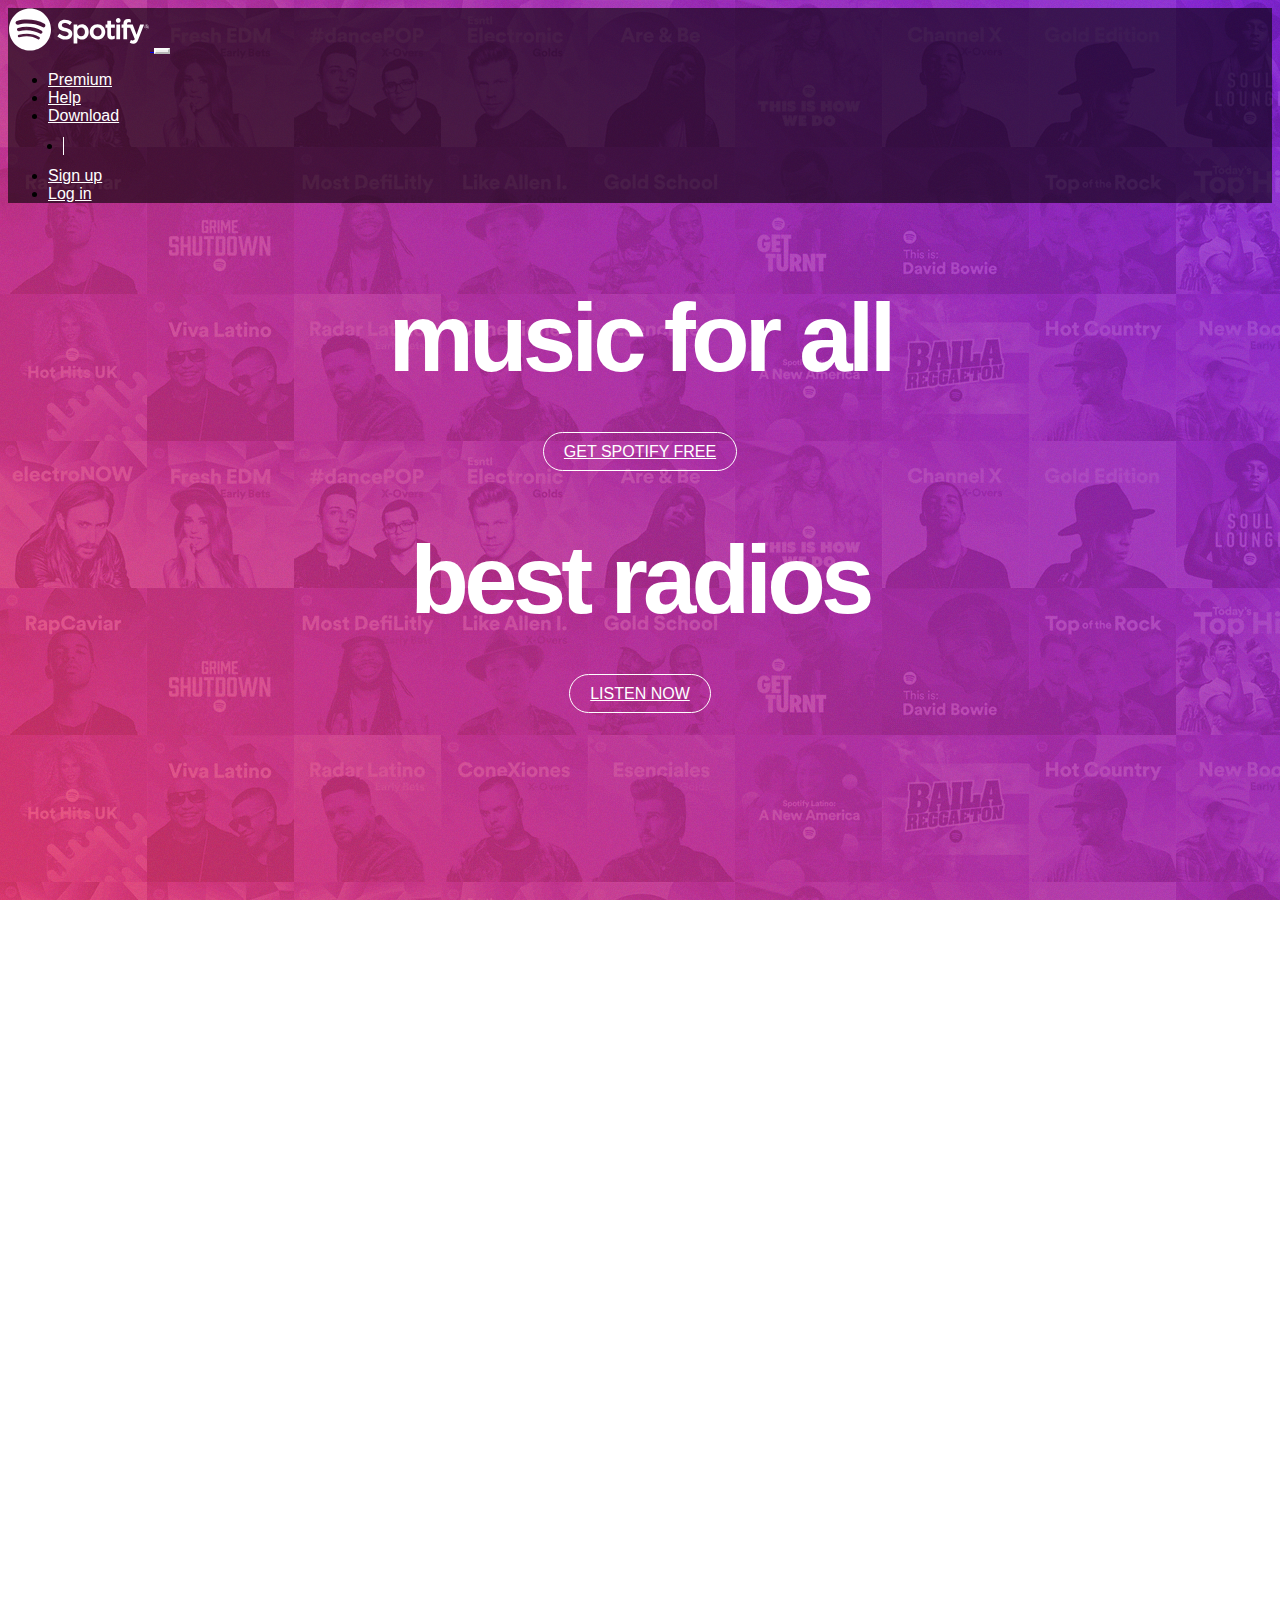
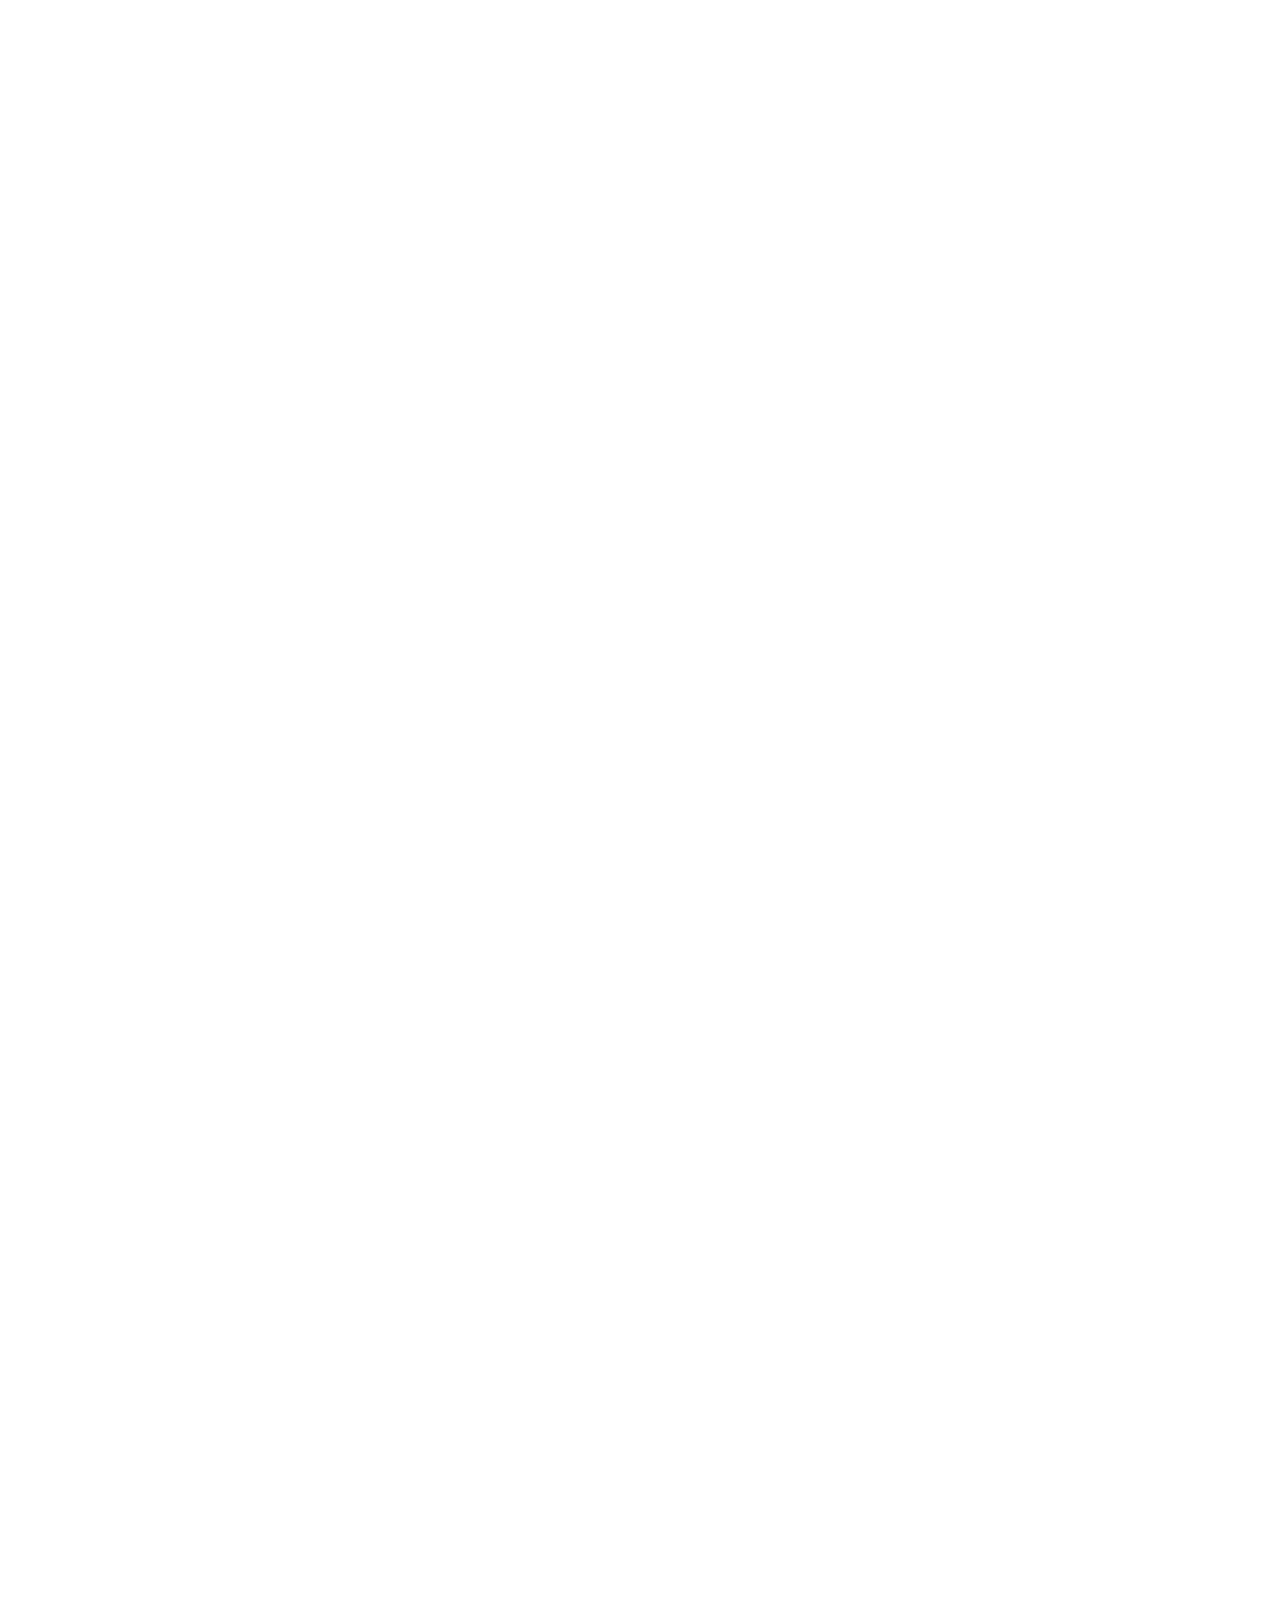
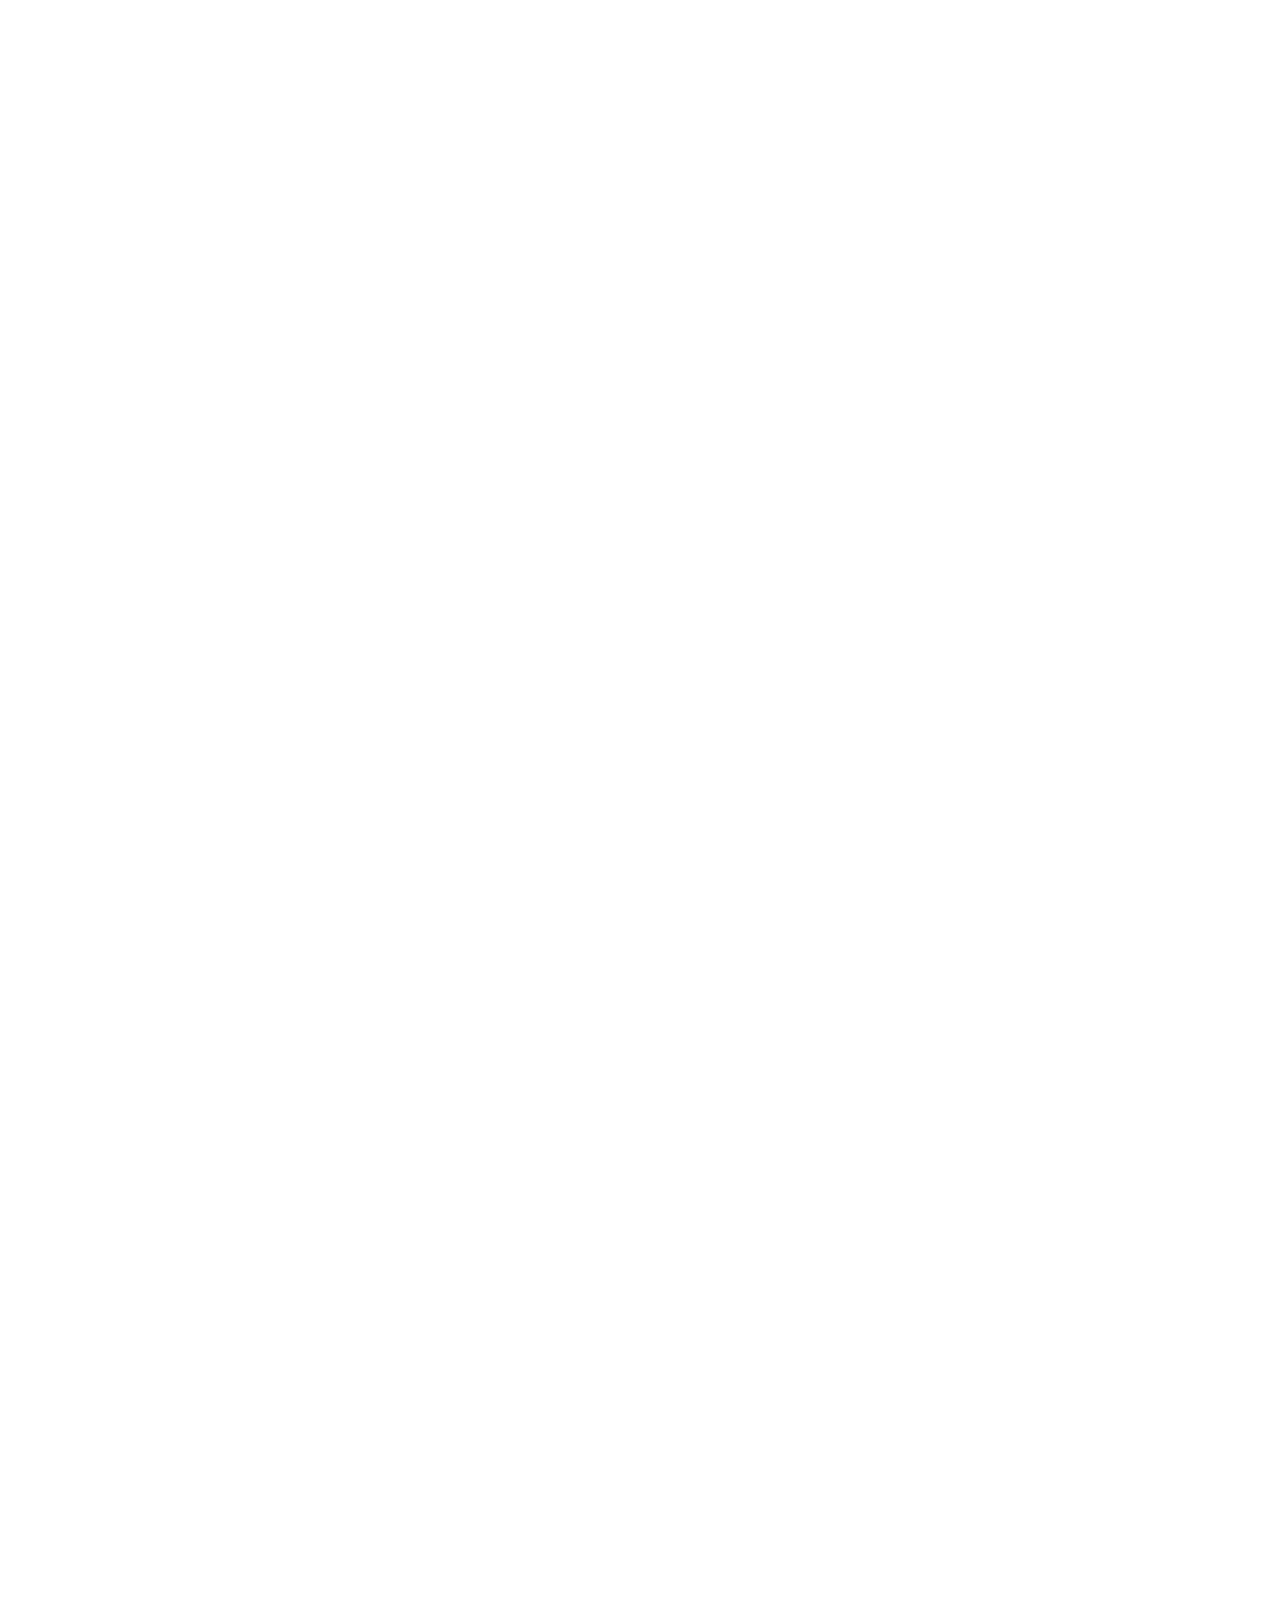
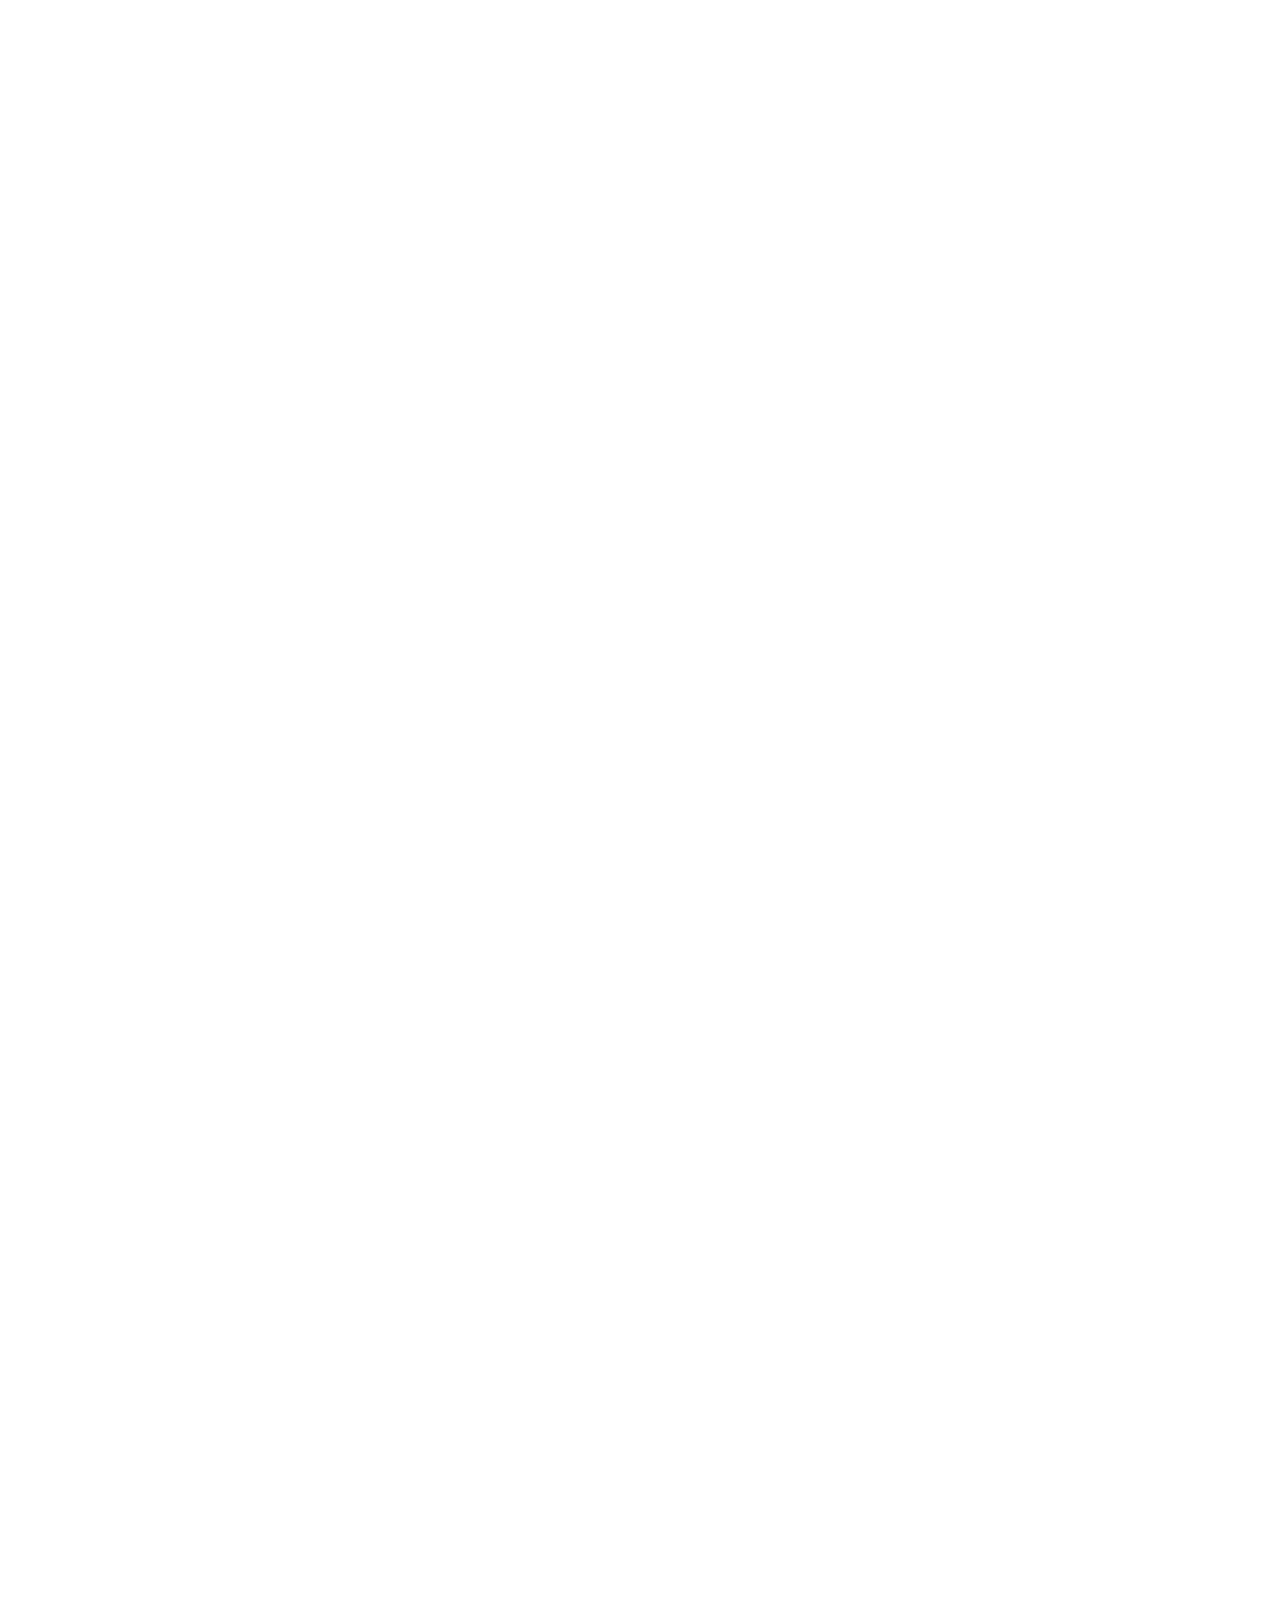
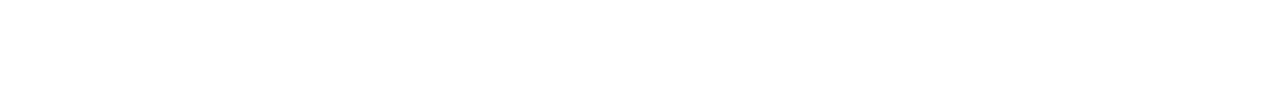
<file: index.html>
<!doctype html>
<html lang="pt-br">
  <head>

    <title>SPOTIFY - music for all</title>
    <link rel="icon" href="images/favicon.png">

    <!-- Required meta tags -->
    <meta charset="utf-8">
    <meta name="viewport" content="width=device-width, initial-scale=1, shrink-to-fit=no">

    <!-- Bootstrap CSS -->
    <link rel="stylesheet" href="https://cdn.jsdelivr.net/npm/bootstrap@4.5.3/dist/css/bootstrap.min.css" integrity="sha384-TX8t27EcRE3e/ihU7zmQxVncDAy5uIKz4rEkgIXeMed4M0jlfIDPvg6uqKI2xXr2" crossorigin="anonymous">

    <!-- Font Awesome -->
    <link rel="stylesheet" href="https://use.fontawesome.com/releases/v5.15.1/css/all.css" integrity="sha384-vp86vTRFVJgpjF9jiIGPEEqYqlDwgyBgEF109VFjmqGmIY/Y4HV4d3Gp2irVfcrp" crossorigin="anonymous">

    <!-- CSS -->
    <link rel="stylesheet" type="text/css" href="css/style.css">

    <!-- HTML%Shiv -->
    <!--[if lt IE 9]>
      <script src="bower_components/html5shiv/dist/html5shiv.js"></script>
    <![endif]-->

  </head>

  <body>

    <header><!-- Start header -->
      
      <nav class="navbar navbar-expand-md navbar-light fixed-top navbar-clear"><!-- Start navbar -->

        <div class="container"><!-- Start container -->

          <a href="index.html" class="navbar-brand">
            <img src="images/spotify.svg" width="142">
          </a>

          <button class="navbar-toggler" data-toggle="collapse" data-target="#main-nav">
            <i class="fas fa-bars text-white"></i>
          </button>

          <div class="collapse navbar-collapse" id="main-nav">

            <ul class="navbar-nav ml-auto">

              <li class="nav-item">
                <a class="nav-link top-navbar-color" href="premium.html">Premium</a>
              </li>

              <li class="nav-item">
                <a class="nav-link" href="">Help</a>
              </li>

              <li class="nav-item">
                <a class="nav-link" href="">Download</a>
              </li>

              <li class="nav-item divider"></li>

              <li class="nav-item">
                <a class="nav-link" href="">Sign up</a>
              </li>

              <li class="nav-item">
                <a class="nav-link" href="">Log in</a>
              </li>

            </ul>

          </div>

        </div><!-- End container -->

      </nav><!-- End navbar -->

    </header><!-- End header -->

    <section id="home" class="d-flex"><!-- Start home -->

      <div class="container align-self-center"><!-- container -->

        <div class="row"><!-- row -->

          <div class="col-md-12 cover">

            <div id="carousel-spotify" class="carousel slide" data-ride="carousel">

              <div class="carousel-inner"><!-- inner -->

                <div class="carousel-item active">

                  <h1>music for all</h1>

                  <a href="" class="btn btn-custom btn-white">
                    GET SPOTIFY FREE
                  </a> 

                </div>

                <div class="carousel-item">

                  <h1>best radios</h1>

                  <a href="" class="btn btn-custom btn-white">
                    <i class="fas fa-music pr-2"></i>LISTEN NOW
                  </a> 

                </div>

              </div><!--/ inner /-->

              <!-- controls -->
              <a href="#carousel-spotify" class="carousel-control-prev" data-slide="prev">
                <i class="fas fa-angle-left fa-3x"></i>
              </a>

              <a href="#carousel-spotify" class="carousel-control-next" data-slide="next">
                <i class="fas fa-angle-right fa-3x"></i>
              </a>
               
            </div>

          </div>

        </div><!-- /row -->

      </div><!-- /container -->
      
    </section><!-- End home -->

    <section id="services" class="box"><!-- Start services -->
      
      <div class="container"><!-- Start container -->
        
        <div class="row"><!-- Start row -->

          <div class="col-md-6">
            
            <div class="row albums">

              <div class="col-md-6 d-none d-md-block">
                <img src="images/img1.jpg" class="img-fluid">  
              </div>

              <div class="col-md-6 d-none d-md-block">
                <img src="images/img2.jpg" class="img-fluid">
              </div>

            </div>

            <div class="row albums">
              
              <div class="col-md-6 d-none d-md-block">
                <img src="images/img3.jpg" class="img-fluid">  
              </div>

              <div class="col-md-6 d-none d-md-block">
                <img src="images/img4.jpg" class="img-fluid">
              </div>

            </div>

          </div>

          <div class="col-md-6">

            <h2>what does Spotify have?</h2>

            <h3>music</h3>
            <p>Spotify has millions of songs. listen to your favorite sounds, discover new music and gather your favorites in one place.</p>

            <h3>Playlists</h3>
            <p>on Spotify you find a playlist for each moment. all made by fanatics and music experts.</p>
              
            <h3>new releases</h3>
            <p>listen to the new singles and album releases of the week and see what's up in the top-50.</p>
            
          </div>
          
        </div><!-- End row -->
      
      </div><!-- End container -->

    </section><!-- End services -->

    <section id="resources" class="box"><!-- Start resources -->
      
      <div class="container"><!-- Start container -->
        
        <div class="row"><!-- Start row -->

          <div class="col-md-4">

            <h2>easy</h2>

            <h3>search</h3>
            <p>already know what you want to hear? just search and press play.</p>

            <h3>to browse</h3>
            <p>see the new releases, what's pumping on the charts and the best playlists for your moment.</p>

            <h3>to discover</h3>
            <p>enjoy new music every Monday with a personalized playlist for you. or relax and enjoy one of the radios.</p>

          </div>

          <div class="col-md-8 d-none d-md-block">

            <div class="row rotation">
              
              <div class="col-md-6">
                <img src="images/iphone1.png" class="img-fluid">
              </div>

              <div class="col-md-6">
                <img src="images/iphone1.png" class="img-fluid">
              </div>
            
            </div>
            
          </div>
          
        </div><!-- End row -->
      
      </div><!-- End container -->

    </section><!-- End resources -->

    <footer id="footer"><!-- Start footer -->
      
      <div class="container"><!-- Start container -->

        <div class="row"><!-- Start row -->

          <div class="col-md-2 media-query-logo">
            <img src="images/spotify.svg" width="142">
          </div>
          
          <div class="col-md-2 media-query-column">

            <h4>company</h4>

            <ul class="navbar-nav">

              <li>
                <a href="">about</a>
              </li>

              <li>
                <a href="">jobs</a>
              </li>

              <li>
                <a href="">for the record</a>
              </li>

            </ul>

          </div>

          <div class="col-md-2 media-query-column">

            <h4>communities</h4>

            <ul class="navbar-nav">

              <li>
                <a href="">for artists</a>
              </li>

              <li>
                <a href="">developers</a>
              </li>

              <li>
                <a href="">advertising</a>
              </li>

              <li>
                <a href="">investors</a>
              </li>

              <li>
                <a href="">vendors</a>
              </li>

            </ul>
            
          </div>

          <div class="col-md-2 media-query-column">
            
            <h4>useful links</h4>

            <ul class="navbar-nav">

              <li>
                <a href="">help</a>
              </li>

              <li>
                <a href="">web player</a>
              </li>

              <li>
                <a href="">free mobile app</a>
              </li>

              <li>
                <a href="">2020 wrapped</a>
              </li>

            </ul>
            
          </div>
          
          <div class="col-md-4 social-media">
            
            <ul class="social-media-list">
            
              <li>
                <a href="#">
                  <img src="images/facebook.png">
                </a>
              </li>

              <li>
                <a href="#">
                  <img src="images/twitter.png">
                </a>
              </li>

              <li>
                <a href="#">
                  <img src="images/instagram.png">
                </a>
              </li>

            </ul>

          </div>
          
        </div><!-- End row -->
        
      </div><!-- End container -->

    </footer><!-- End footer -->

    <!-- Optional JavaScript -->
    <!-- jQuery first, then Popper.js, then Bootstrap JS -->
    <script src="https://code.jquery.com/jquery-3.5.1.slim.min.js" integrity="sha384-DfXdz2htPH0lsSSs5nCTpuj/zy4C+OGpamoFVy38MVBnE+IbbVYUew+OrCXaRkfj" crossorigin="anonymous"></script>
    <script src="https://cdn.jsdelivr.net/npm/popper.js@1.16.1/dist/umd/popper.min.js" integrity="sha384-9/reFTGAW83EW2RDu2S0VKaIzap3H66lZH81PoYlFhbGU+6BZp6G7niu735Sk7lN" crossorigin="anonymous"></script>
    <script src="https://cdn.jsdelivr.net/npm/bootstrap@4.5.3/dist/js/bootstrap.min.js" integrity="sha384-w1Q4orYjBQndcko6MimVbzY0tgp4pWB4lZ7lr30WKz0vr/aWKhXdBNmNb5D92v7s" crossorigin="anonymous"></script>
  </body>
</html>
</file>
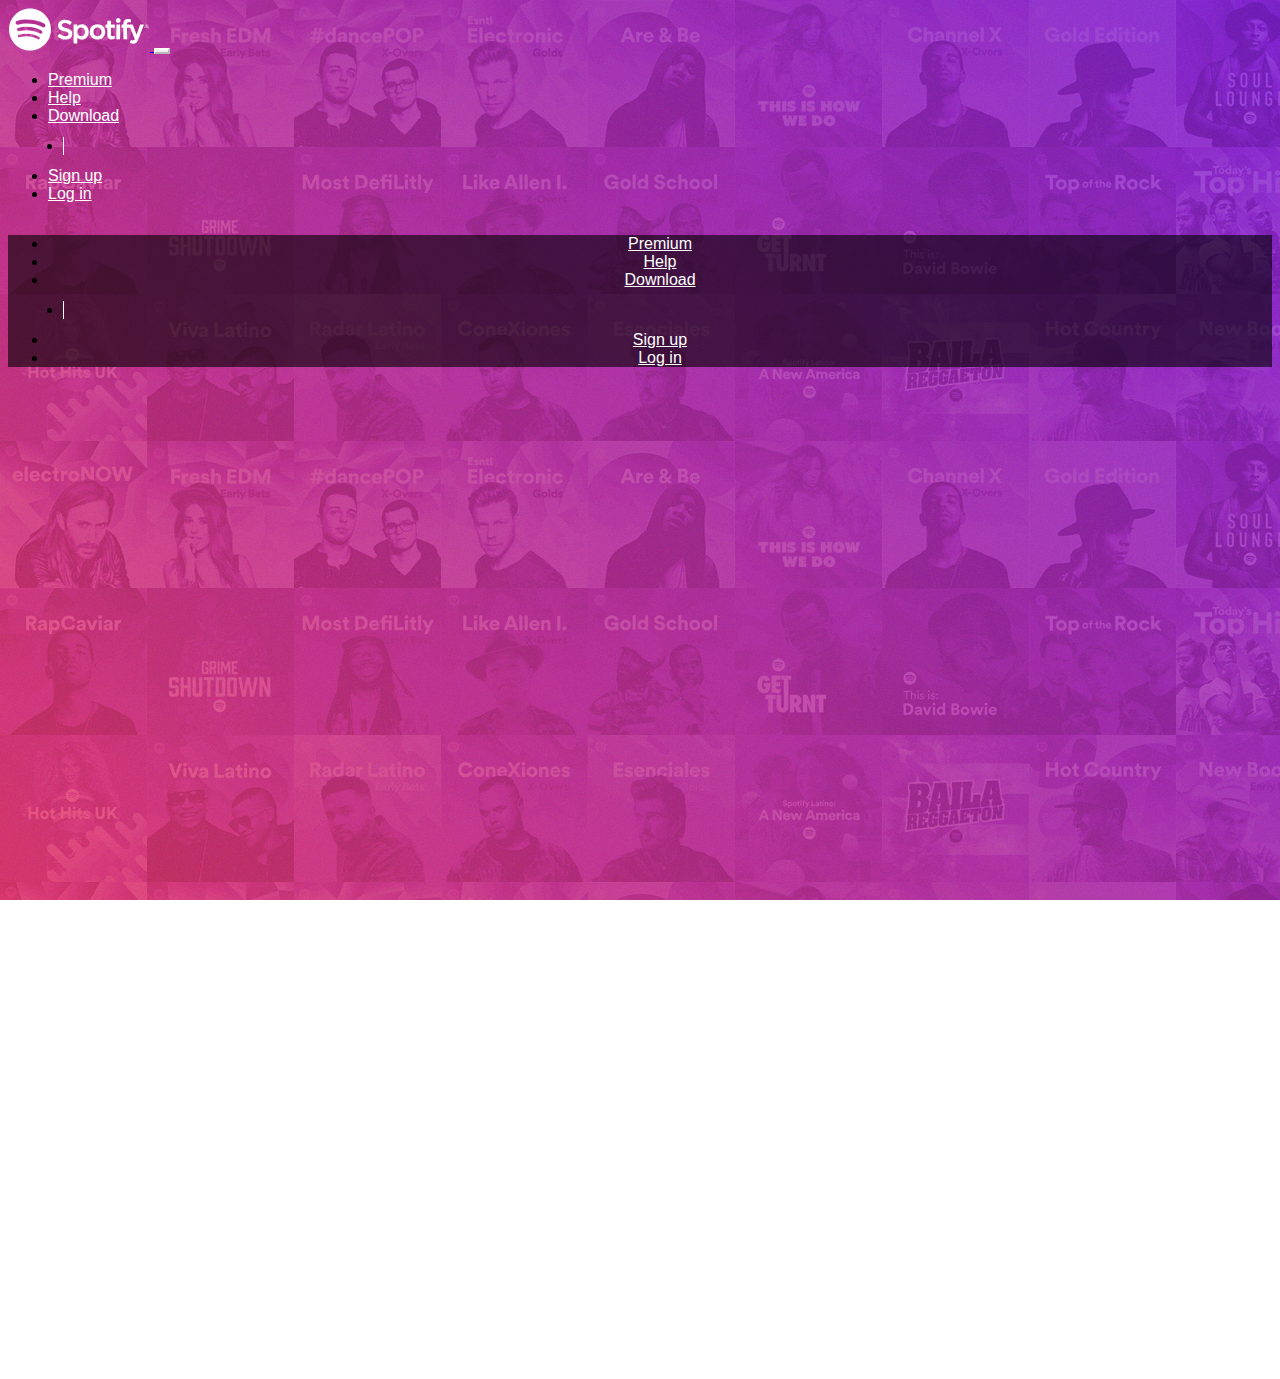
<file: premium-promotional-offer-terms.html>
<!doctype html>
<html lang="pt-br">
  <head>

    <title>SPOTIFY - music for all</title>
    <link rel="icon" href="images/favicon.png">

    <!-- Required meta tags -->
    <meta charset="utf-8">
    <meta name="viewport" content="width=device-width, initial-scale=1, shrink-to-fit=no">

    <!-- Bootstrap CSS -->
    <link rel="stylesheet" href="https://cdn.jsdelivr.net/npm/bootstrap@4.5.3/dist/css/bootstrap.min.css" integrity="sha384-TX8t27EcRE3e/ihU7zmQxVncDAy5uIKz4rEkgIXeMed4M0jlfIDPvg6uqKI2xXr2" crossorigin="anonymous">

    <!-- Font Awesome -->
    <link rel="stylesheet" href="https://use.fontawesome.com/releases/v5.15.1/css/all.css" integrity="sha384-vp86vTRFVJgpjF9jiIGPEEqYqlDwgyBgEF109VFjmqGmIY/Y4HV4d3Gp2irVfcrp" crossorigin="anonymous">

    <!-- CSS -->
    <link rel="stylesheet" type="text/css" href="css/style.css">

    <!-- HTML%Shiv -->
    <!--[if lt IE 9]>
      <script src="bower_components/html5shiv/dist/html5shiv.js"></script>
    <![endif]-->

  </head>

  <body>

    <header><!-- Start header -->
      
      <nav class="navbar navbar-expand-md navbar-light bg-dark"><!-- Start navbar -->

        <div class="container"><!-- Start container -->

          <a href="index.html" class="navbar-brand">
            <img src="images/spotify.svg" width="142">
          </a>

          <button class="navbar-toggler" data-toggle="collapse" data-target="#main-nav">
            <i class="fas fa-bars text-white"></i>
          </button>

          <div class="collapse navbar-collapse" id="main-nav">

            <ul class="navbar-nav premium-promotional ml-auto">

              <li class="nav-item">
                <a class="nav-link top-navbar-color" href="premium.html">Premium</a>
              </li>

              <li class="nav-item">
                <a class="nav-link" href="">Help</a>
              </li>

              <li class="nav-item">
                <a class="nav-link" href="">Download</a>
              </li>

              <li class="nav-item divider"></li>

              <li class="nav-item">
                <a class="nav-link" href="">Sign up</a>
              </li>

              <li class="nav-item">
                <a class="nav-link" href="">Log in</a>
              </li>

            </ul>

          </div>

        </div><!-- End container -->

      </nav><!-- End navbar -->

    </header><!-- End header -->

    <section id="home" class="d-flex"><!-- Start home -->

      <div class="container align-self-center"><!-- container -->

        <div class="row"><!-- row -->

          <div class="col-md-12 cover">

            <nav class="navbar navbar-expand-md navbar-light navbar-clear"><!-- Start navbar -->

              <div class="container"><!-- Start container -->

                <div class="collapse navbar-collapse">

                  <ul class="navbar-nav ml-auto">

                    <li class="nav-item">
                      <a class="nav-link top-navbar-color" href="premium.html">Premium</a>
                    </li>

                    <li class="nav-item">
                      <a class="nav-link" href="">Help</a>
                    </li>

                    <li class="nav-item">
                      <a class="nav-link" href="">Download</a>
                    </li>

                    <li class="nav-item divider"></li>

                    <li class="nav-item">
                      <a class="nav-link" href="">Sign up</a>
                    </li>

                    <li class="nav-item">
                      <a class="nav-link" href="">Log in</a>
                    </li>

                  </ul>

                </div>

              </div><!-- End container -->

            </nav><!-- End navbar -->

          </div>

        </div><!-- /row -->

      </div><!-- /container -->
      
    </section><!-- End home -->

    <footer id="footer"><!-- Start footer -->
      
      <div class="container"><!-- Start container -->

        <div class="row"><!-- Start row -->

          <div class="col-md-2 media-query-logo">
            <img src="images/spotify.svg" width="142">
          </div>
          
          <div class="col-md-2 media-query-column">

            <h4>company</h4>

            <ul class="navbar-nav">

              <li>
                <a href="">about</a>
              </li>

              <li>
                <a href="">jobs</a>
              </li>

              <li>
                <a href="">for the record</a>
              </li>

            </ul>

          </div>

          <div class="col-md-2 media-query-column">

            <h4>communities</h4>

            <ul class="navbar-nav">

              <li>
                <a href="">for artists</a>
              </li>

              <li>
                <a href="">developers</a>
              </li>

              <li>
                <a href="">advertising</a>
              </li>

              <li>
                <a href="">investors</a>
              </li>

              <li>
                <a href="">vendors</a>
              </li>

            </ul>
            
          </div>

          <div class="col-md-2 media-query-column">
            
            <h4>useful links</h4>

            <ul class="navbar-nav">

              <li>
                <a href="">help</a>
              </li>

              <li>
                <a href="">web player</a>
              </li>

              <li>
                <a href="">free mobile app</a>
              </li>

              <li>
                <a href="">2020 wrapped</a>
              </li>

            </ul>
            
          </div>
          
          <div class="col-md-4 social-media">
            
            <ul class="social-media-list">
            
              <li>
                <a href="#">
                  <img src="images/facebook.png">
                </a>
              </li>

              <li>
                <a href="#">
                  <img src="images/twitter.png">
                </a>
              </li>

              <li>
                <a href="#">
                  <img src="images/instagram.png">
                </a>
              </li>

            </ul>

          </div>
          
        </div><!-- End row -->
        
      </div><!-- End container -->

    </footer><!-- End footer -->

    <!-- Optional JavaScript -->
    <!-- jQuery first, then Popper.js, then Bootstrap JS -->
    <script src="https://code.jquery.com/jquery-3.5.1.slim.min.js" integrity="sha384-DfXdz2htPH0lsSSs5nCTpuj/zy4C+OGpamoFVy38MVBnE+IbbVYUew+OrCXaRkfj" crossorigin="anonymous"></script>
    <script src="https://cdn.jsdelivr.net/npm/popper.js@1.16.1/dist/umd/popper.min.js" integrity="sha384-9/reFTGAW83EW2RDu2S0VKaIzap3H66lZH81PoYlFhbGU+6BZp6G7niu735Sk7lN" crossorigin="anonymous"></script>
    <script src="https://cdn.jsdelivr.net/npm/bootstrap@4.5.3/dist/js/bootstrap.min.js" integrity="sha384-w1Q4orYjBQndcko6MimVbzY0tgp4pWB4lZ7lr30WKz0vr/aWKhXdBNmNb5D92v7s" crossorigin="anonymous"></script>
  </body>
</html>
</file>
<file: css/style.css>
/* --- layout --- */
html, body, #home {
	height: 100%;
	overflow-x: hidden;
}
body {
	background: url(../images/cover.png),
				url(../images/noise.png),
				linear-gradient(50deg, #ff4169, #7c26f8);
	background-attachment: fixed;
	font-family: Helvetica, Arial, sans-serif;
}
/* --- navbar --- */
nav.navbar-clear  {
	background: rgba(0,0,0,0.6); 
}
nav.navbar-black-premium {
	background: #000;
}
.navbar-light .navbar-nav .nav-link {
    color: #fff;
}
.navbar-light .navbar-nav .nav-link:hover {
    color: #ff4169;
}
.navbar-light .navbar-nav.premium .nav-link:hover,
.navbar-light .navbar-nav.premium-promotional .nav-link:hover
{
    color: #1db954;
}
.navbar-light .navbar-toggler {
    color: rgba(255,255,255,.5);
    border-color: rgba(255,255,255,.8);
}
.divider {
	width: 1px;
	background: #fff;
	margin: 12px 15px;
}
/* --- cover --- */
.cover {
	text-align: center;
}
.cover-premium {
	text-align: left;
	color: #fff;
	margin: 10em 0 5em 0;
	letter-spacing: -0.04em;
}
.btn-custom {
	color: #fff;
	border-radius: 500px;
	-webkit-border-radius: 500px;
	-moz-border-radius: 500px;
	text-transform: uppercase;
	transition: background 0.4s, color 0.4s;
	padding: 10px 20px; 
}
.btn-white {
	border: 1px solid #fff;
}
.btn-white:hover {
	color: #7c26f8;
	background-color: #fff; 
}
.btn-premium {
	background: #1db954;
    font-family: spotify-circular, Helvetica, Arial, sans-serif;
    font-size: 14px;
    font-weight: 700;
    letter-spacing: 1px;
    line-height: 1;
    text-align: center;
    text-decoration: none;
    margin: 20px 0;
    padding: 17px 48px;
}
.btn-premium:hover {
	transform: scale(1.04);
    background-color: rgb(30, 215, 96);
    color: rgb(255, 255, 255);		 
}
.btn.btn-custom.btn-premium.btn-option {
	border: 2px solid rgb(97, 100, 103);
    margin-top: 16px;
    color: rgb(97, 100, 103);
    background: #fff;
}
.card-button {
	display: flex;
  	justify-content: center;
}
.btn-card {
	font-size: 0.8rem;
}
.carousel-control-next, .carousel-control-prev {
	width: 5%;
}
#note-premium, .footer {
	font-size: 10px;
	font-weight: 600;
	letter-spacing: 0.05em;
	margin-top: 20px;
    width: 100%;
}
#note-premium a {
	color: #fff;
	text-decoration: underline;
}
.footer, .footer a {
	color: #000;
}
/* --- frame --- */
.box {
	padding-top: 20px;
	padding-bottom: 20px;
}
#services, #question {
	background: #fff;
}
#resources {
	color: #fff;
}
#premium {
	background: #509BF5;
}
#options, #alternatives, #update {
	background: #f8f8f8;
}
#services h2, h3 {
	color: #7c25f8;
}
#resources h2 {
	color: #fff;
}
#resources h3 {
	color: #9bf0e1;
}
.albums {
	padding: 10px 0; 
}
.rotation {
	-ms-transform: rotate(30deg);
	-webkit-transform: rotate(30deg);
	transform: rotate(30deg);
	padding-left: 80px;
}
ul.question {
	list-style: none;
}
ul.question li {
	vertical-align: top;
    display: block;
}
ul.question li img {
	display: block;
    margin: 0px auto 40px;
}
ul.question li h6, ul.question li p {
	text-align: center;
}
ul.question li h6 {
	font-size: 1.2em;
	font-weight: bold;
}
ul.question li p {
	font-size: 1em;
	font-weight: 500;
}
#options-title {
	text-align: center;
	margin: 1em 0;
}
#options-title h6 {
	font-weight: normal;
}
/* --- Cards --- */
#card-group {
	margin-top: 35px;
	width: 100%;
	display: flex;
	flex-wrap: wrap;
}
.card-column {
	margin: 0px 0px 20px 0px;
}
.card {
	margin:0;
	padding: 0;
	border-radius: 10px;
}
.blue-box {
	border-radius: 4px;
    width: fit-content;
    padding: 0px 10px;
    background-color: #2e77d0;
    color: #fff;
    margin: 15px auto 5px 15px;
    font-weight: 600;
}
.divider-card, .divider-card-options {
	border-bottom: 1px solid #e3e3e3;
	width: 75%;
	margin: 0 auto;
}
.card-options {
	padding-left: 10px;
	text-align: left;
}
.card-options h3{
	color: #000;
}
.card-body {
	text-align: left;
	height: auto;
}
.card-body ul {
	list-style: none;
	margin: 0;
	padding: 0px 0px 10px 0px;
	min-width: 100%;
}
.card-body ul li {
	display: inline-flex;
	line-height: 0.9em;
	padding-bottom: 15px;
}
.card-body ul li i {
	margin: auto;
}
.card-body ul li p {
	margin: auto;
	padding-left: 5px;
}
#last-card1 {
	margin-bottom: 154px;
}
#last-card2 {
	margin-bottom: 108px;
}
#last-card4 {
	margin-bottom: 95px;
}
.footer {
	font-size: 0.7em;
	font-weight: lighter;
	color: #535353;
}
.footer a {
	color: #535353;
	text-decoration: underline;
}
.footer.note {
	margin-bottom: 49px;
}
.card-premium-options {
	background-color: rgb(255, 255, 255);
    border-radius: 10px;
    box-shadow: rgba(0, 0, 0, 0.3) 0px 0px 8px;
    margin: 32px auto 0px;
}
.premium-option {
	display: flex;
	flex-wrap: wrap;
	justify-content: space-between;
	align-items: center;
	margin: 5px 15px;
}
.premium-option h3 {
	font-size: 24px;
	font-weight: bold;
    line-height: 24px;
    margin: 0px 0px 5px;
    padding: 0px;
    color: #000;
}
.premium-update {
	width: 100%;
	background: rgba(0,0,0,0.6);
}
#premium-update {
	text-decoration: none;
	line-height: 1.5;
    color: #222326;
    font-weight: 600;
    width: 100%;
    text-align: left;
}
/* --- Footer --- */
footer {
	background: #000;
	padding: 50px 0px 20px 0;
	position: relative;
}
footer h4 {
	color: #919496;
	font-size: 0.8em;
	text-transform: uppercase;
}
footer .navbar-nav a {
	color: #fff;
	font-size: 0.8em;
}
footer .navbar-nav a:hover {
	color: #9bf0e1;
	text-decoration: none;
}
footer ul {
	list-style: none;
}
footer ul li {
	float: right;
	margin: 0 5px;
}
#footer-premium {
	display: flex;
	flex-wrap: wrap;
	justify-content: space-between;
}
/* --- Letters size --- */
h1 {
	font-weight: 900;
	letter-spacing: -0.05em;
	margin-bottom: 50px;
	color: #fff;
}
h2 {
	font-size: 3em;
	font-weight: 700;
	letter-spacing: -0.04;
}
h2.question-title {
	color: #000;
	text-align: center;
	margin: 1em 0;
}
h3 {
	font-size: 2em;
	font-weight: 700;
	letter-spacing: -0.04; 
}
.h3-premium {
	color: #fff;
	margin-bottom: 1em;
}
.h3-alternatives-title {
	color: #000;
}
/* --- MEDIA QUERIES --- */
/* Extra small devices (portrait phones, less than 576px) */
@media (max-width: 575.98px) {
	.btn-custom {
		margin: 10px 15px;
	}
	.btn-premium {
		width: 100%;
		margin: 0;
	}
	nav.navbar-black-premium {
		background: #000;
	}
}
@media (max-width: 576px) {
	.col-md-2.media-query-column {
		margin-top: 20px;
	}
	.btn-premium {
		width: 100%;
		margin: 0;
	}
	nav.navbar-black-premium {
		background: #000;
	}
	ul.question li {
	width: 50%;
	}
	#card-group {
		margin: 15px 60px;
	}
	.card-premium-options {
		background-color: none;
	    border-radius: none;
	    box-shadow: none;
	    margin: none;
	    background: #f8f8f8;
	}
	.divider-card-options {
		visibility: hidden;
	}
	.premium-option {
		background-color: rgb(255, 255, 255);
	    border-radius: 10px;
	    box-shadow: rgba(0, 0, 0, 0.3) 0px 0px 8px;
	    margin: 32px auto 0px;
	    padding: 10px 10px;
	}
	.btn.btn-custom.btn-premium.btn-option {
	    width: 100%;
	}
}
/* Small devices (landscape phones, 576px and up) */
@media (min-width: 576px) and (max-width: 767.98px) {
	h1 {
		font-size: 3em;
	}
	.btn-custom {
		margin: 10px 15px;
	}
	nav.navbar-black-premium {
		background: #000;
	}
	#last-card1 {
		margin-bottom: 183px;
	}
	.footer.note {
		margin-bottom: 35px;
	}
	.card-premium-options {
		background-color: none;
	    border-radius: none;
	    box-shadow: none;
	    margin: none;
	    background: #f8f8f8;
	}
	.divider-card-options {
		visibility: hidden;
	}
	.premium-option {
		background-color: rgb(255, 255, 255);
	    border-radius: 10px;
	    box-shadow: rgba(0, 0, 0, 0.3) 0px 0px 8px;
	    margin: 32px auto 0px;
	    padding: 10px 10px;
	}
	.btn.btn-custom.btn-premium.btn-option {
	    width: 100%;
	}
}

/* Medium devices (tablets, 768px and up) */
@media (min-width: 768px) and (max-width: 991.98px) {
	h1 {
		font-size: 4em;
	}
	.media-query-logo {
		min-width:35%;
	}
	.media-query-column {
		min-width: 20%;
	}
	.social-media {
		min-width: 100%;
		justify-content: flex-start;
	}
	.social-media-list {
		display: flex;
		justify-content: center;
		margin-top: 25px;
	}
	#card-group {
		margin-top: 35px;
		width: 100%;
		display: flex;
		flex-wrap: wrap;
		justify-content: space-around;
	}
	#last-card1 {
		margin-bottom: 149px;
	}
	.footer.note {
		margin-bottom: 29px;
	}
}

/* Large devices (desktops, 992px and up) */
@media (min-width: 992px) and (max-width: 1199.98px) {
	h1 {
		font-size: 5em;
	}
	#last-card1 {
	margin-bottom: 194px;
	}
	#last-card2 {
		margin-bottom: 122px;
	}
	#last-card4 {
		margin-bottom: 136px;
	}
	.footer.note {
		margin-bottom: 68px;
	}
}

/* Extra large devices (large desktops, 1200px and up) */
@media (min-width: 1200px) {
	h1 {
		font-size: 6em;
	}
}
</file>
